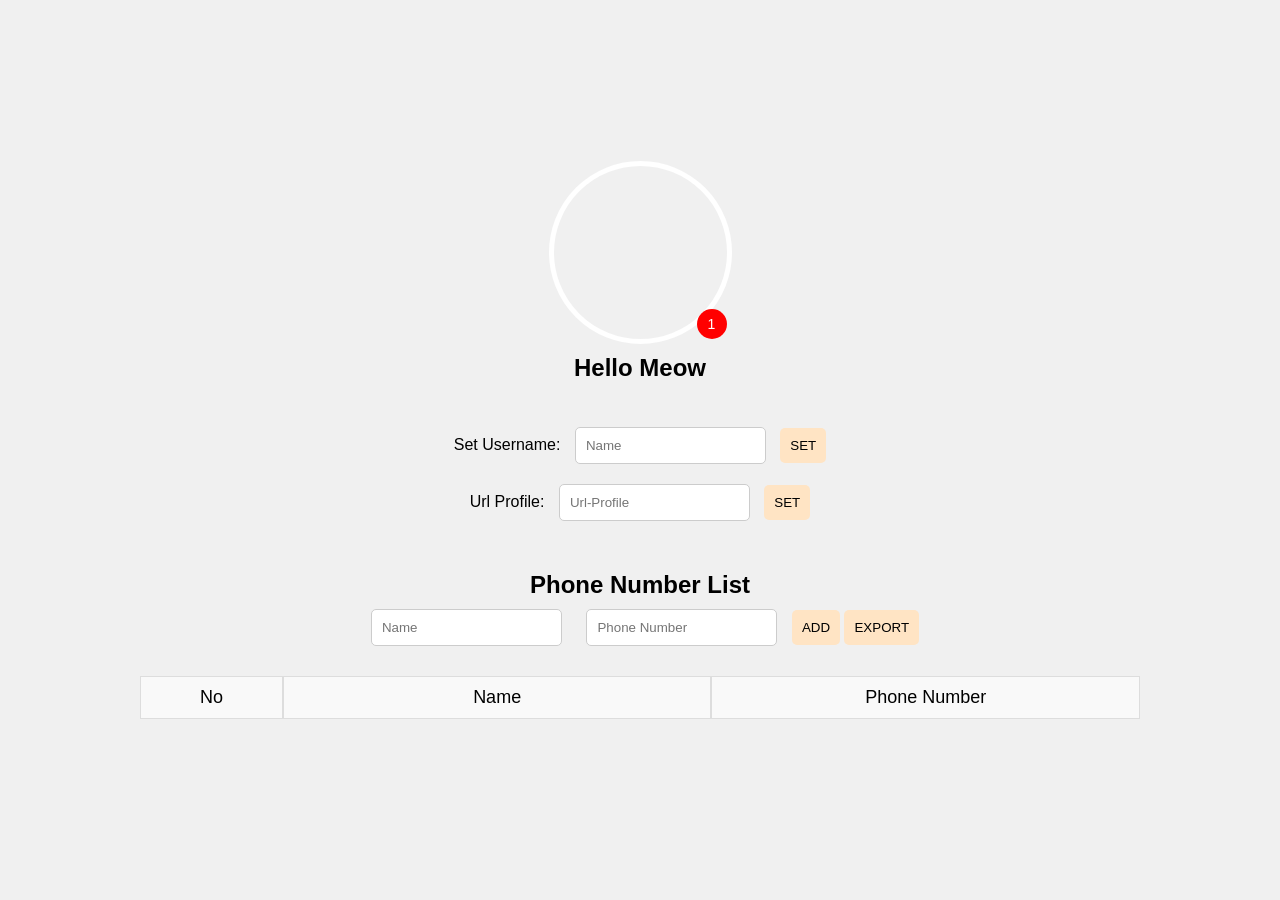
<file: lab14.html>
<!DOCTYPE html>
<html lang="en">
<head>
    <meta charset="UTF-8">
    <meta name="viewport" content="width=device-width, initial-scale=1.0">
    <title>My Profile</title>
    <link rel="stylesheet" href="lab14.css">
    <script src="script.js" defer></script>
</head>
<body>
    <div class="container">
        <div class="profile-section">
            <div class="profile" id="profile" style="background-image: url(https://imgix.bustle.com/uploads/shutterstock/2022/1/10/a336ba51-3cc8-4f5e-935b-9ac7f7b05271-shutterstock-2008512365.jpg?w=400&h=300&fit=crop&crop=faces&q=50&dpr=2);">
                <p class="notification">1</p>
            </div>
            <a id="socialLink" href="https://github.com/yourprofile" target="_blank">
                <h1 id="username" class="username">Hello Meow</h1>
            </a>
            <div class="edit-section">
                <label for="input">Set Username:</label>
                <input type="text" placeholder="Name" id="input">
                <button onclick="setUsername()">SET</button>
                <br>
                <label for="profileInput">Url Profile:</label>
                <input type="text" placeholder="Url-Profile" id="profileInput">
                <button onclick="setImage()">SET</button>
            </div>
        </div>

        <div class="phone-book-section">
            <h2>Phone Number List</h2>
            <input type="text" placeholder="Name" id="cellName">
            <input type="tel" placeholder="Phone Number" id="cellTel">
            <button onclick="addRow()">ADD</button>
            <button onclick="saveCSV()">EXPORT</button>
            <div class="grid-container">
                <div class="grid-item">No</div>
                <div class="grid-item">Name</div>
                <div class="grid-item">Phone Number</div>
            </div>
            <table id="phoneBookList"></table>
        </div>
    </div>
</body>
</html>
</file>
<file: lab14.css>
* {
    margin: 0;
    padding: 0;
    box-sizing: border-box;
}

body {
    display: flex;
    justify-content: center;
    align-items: center;
    height: 100vh;
    font-family: Arial, sans-serif;
    background-color: #f0f0f0;
}

.container {
    width: 80%;
    max-width: 1000px;
    text-align: center;
}

.profile-section {
    margin-bottom: 40px;
}

.profile {
    width: 183px;
    height: 183px;
    border-radius: 50%;
    position: relative;
    background-size: cover;
    margin: 0 auto;
    border: 5px solid #fff;
}

.notification {
    position: absolute;
    bottom: 0;
    right: 0;
    width: 30px;
    height: 30px;
    background-color: red;
    color: white;
    text-align: center;
    line-height: 30px;
    border-radius: 50%;
    font-size: 14px;
}

.username {
    font-weight: bold;
    font-size: 24px;
    margin-top: 10px;
    text-decoration: none;
    color: black;
    display: inline-block;
    margin-bottom: 15px;
}

.username:hover {
    color: #1e90ff;
    text-decoration: underline;
}

.edit-section {
    margin-top: 20px;
}

.edit-section input {
    padding: 10px;
    margin: 10px;
    border-radius: 5px;
    border: 1px solid #ccc;
}

.edit-section button {
    padding: 10px;
    background-color: bisque;
    border: none;
    border-radius: 5px;
    cursor: pointer;
    transition: background-color 0.3s ease;
}

.edit-section button:hover {
    background-color: #ffebcc;
}

.phone-book-section {
    margin-top: 40px;
}

.phone-book-section input {
    padding: 10px;
    border-radius: 5px;
    margin: 10px;
    border: 1px solid #ccc;
}

.phone-book-section button {
    padding: 10px;
    background-color: bisque;
    border: none;
    border-radius: 5px;
    cursor: pointer;
    transition: background-color 0.3s ease;
}

.phone-book-section button:hover {
    background-color: #ffebcc;
}

.grid-container {
    display: grid;
    grid-template-columns: 1fr 3fr 3fr;
    margin: 20px 0;
}

.grid-item {
    font-size: 18px;
    padding: 10px;
    background-color: #f9f9f9;
    border: 1px solid #ddd;
}

table {
    width: 100%;
    border-collapse: collapse;
    margin-top: 20px;
}

table td {
    padding: 10px;
    border: 1px solid #ddd;
}
</file>
